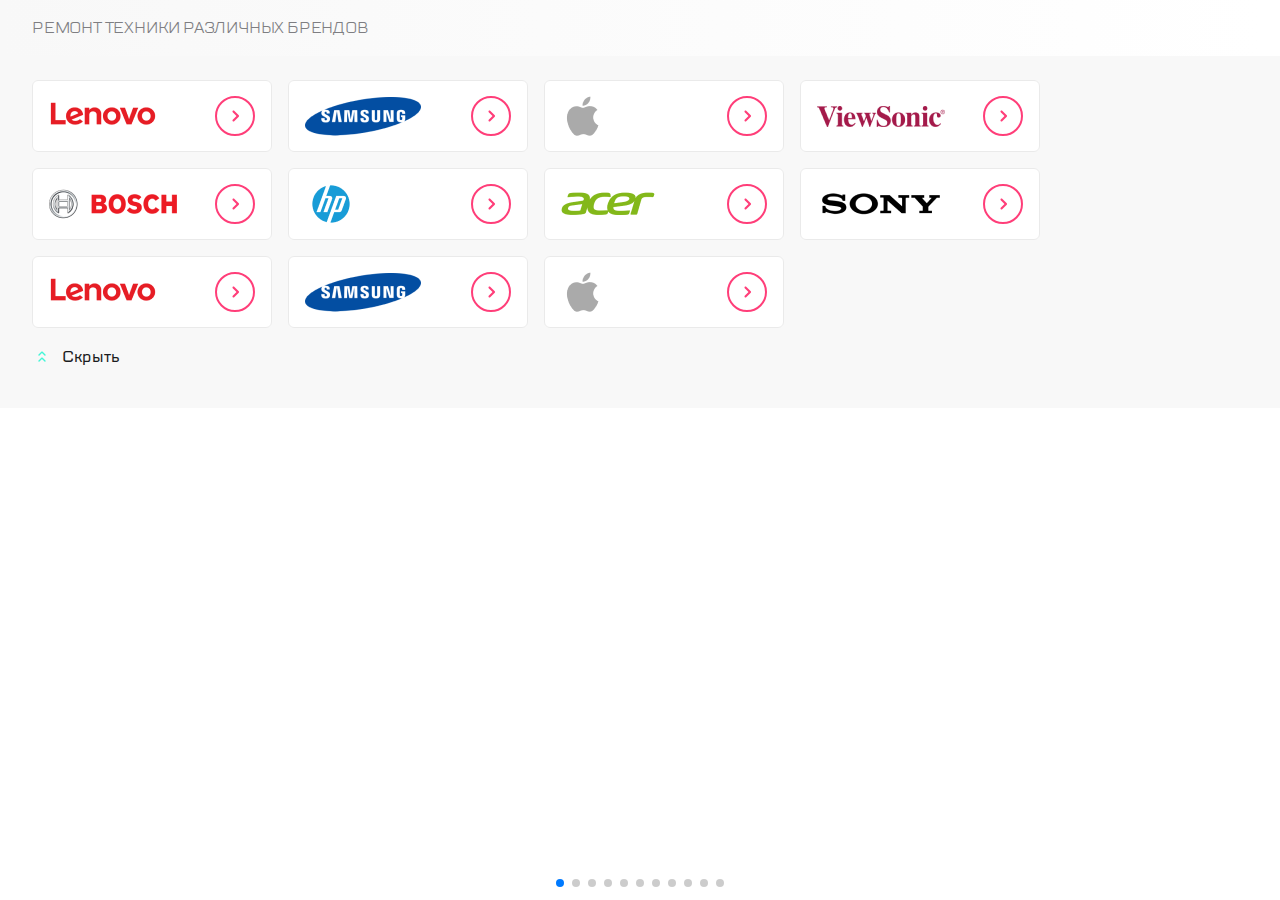
<file: brands_software.html>
<!DOCTYPE html>
<html lang="ru">

<head>
  <meta charset="UTF-8">
  <meta http-equiv="X-UA-Compatible" content="IE=edge">
  <meta name="viewport" content="width=device-width, initial-scale=1.0">
  <link rel="stylesheet" href="https://unpkg.com/swiper/swiper-bundle.min.css">
  <link rel="stylesheet" href="css/brands_software.css">
  <title>CPS</title>
</head>

<body>
  <header class="header">
    <div class="header__container">
      <div class="header__title">Ремонт техники различных брендов</div>
    </div>
  </header>

  <section class="brands">
    <div class="brands__container swiper-container">
      <div class="brands__list swiper-wrapper">

        <a href="#" class="brands__item swiper-slide">
          <img src="./img/brands-soft-1.png" class="brands__img" alt="brand">
          <div class="brands__btn"></div>
        </a>

        <a href="#" class="brands__item swiper-slide">
          <img src="./img/brands-soft-2.png" class="brands__img" alt="brand">
          <div class="brands__btn"></div>
        </a>

        <a href="#" class="brands__item swiper-slide">
          <img src="./img/brands-soft-3.png" class="brands__img" alt="brand">
          <div class="brands__btn"></div>
        </a>

        <a href="#" class="brands__item swiper-slide">
          <img src="./img/brands-soft-4.png" class="brands__img" alt="brand">
          <div class="brands__btn"></div>
        </a>

        <a href="#" class="brands__item swiper-slide">
          <img src="./img/brands-soft-5.png" class="brands__img" alt="brand">
          <div class="brands__btn"></div>
        </a>

        <a href="#" class="brands__item swiper-slide">
          <img src="./img/brands-soft-6.png" class="brands__img" alt="brand">
          <div class="brands__btn"></div>
        </a>

        <a href="#" class="brands__item brands__item--hide swiper-slide">
          <img src="./img/brands-soft-7.png" class="brands__img" alt="brand">
          <div class="brands__btn"></div>
        </a>

        <a href="#" class="brands__item brands__item--hide swiper-slide">
          <img src="./img/brands-soft-8.png" class="brands__img" alt="brand">
          <div class="brands__btn"></div>
        </a>

        <a href="#" class="brands__item brands__item--hide swiper-slide">
          <img src="./img/brands-soft-1.png" class="brands__img" alt="brand">
          <div class="brands__btn"></div>
        </a>

        <a href="#" class="brands__item brands__item--hide swiper-slide">
          <img src="./img/brands-soft-2.png" class="brands__img" alt="brand">
          <div class="brands__btn"></div>
        </a>

        <a href="#" class="brands__item brands__item--hide swiper-slide">
          <img src="./img/brands-soft-3.png" class="brands__img" alt="brand">
          <div class="brands__btn"></div>
        </a>

      </div>
      <div class="swiper-pagination"></div>

      <button class="brands__btn-more btn-more brands__btn-more--none-sm brands__btn-more--hide"><img src="./img/arrows.svg" class="btn-more__icon" alt="arrow">Скрыть</button>

    </div>
  </section>

  <script src="https://unpkg.com/swiper/swiper-bundle.min.js"></script>
  <script src="./javaScript/brands_software.js"></script>
</body>

</html>
</file>
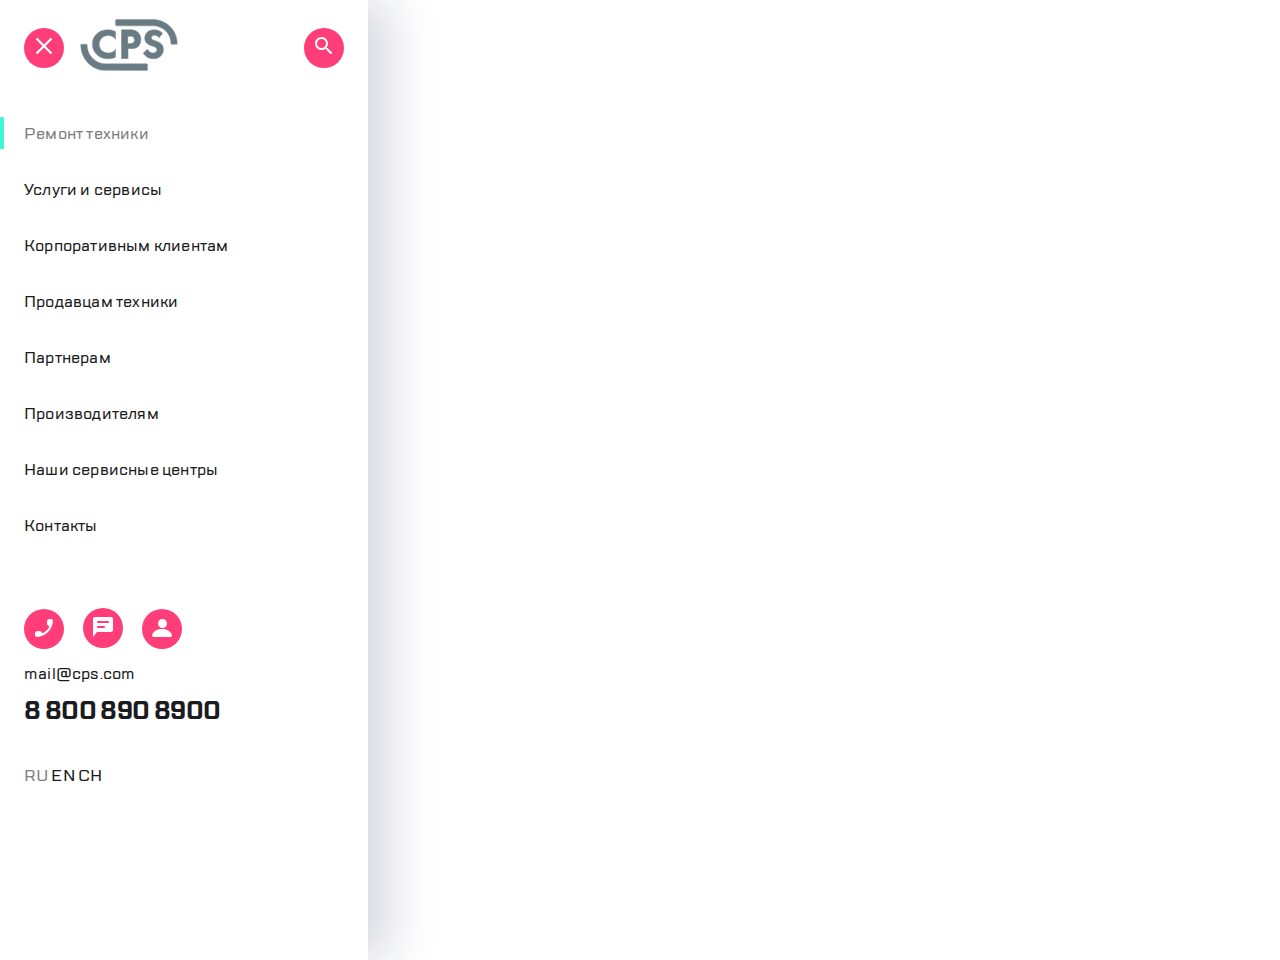
<file: mob_menu.html>
<!DOCTYPE html>
<html lang="ru">
<head>
  <meta charset="UTF-8">
  <meta http-equiv="X-UA-Compatible" content="IE=edge">
  <meta name="viewport" content="width=device-width, initial-scale=1.0">
  <link rel="stylesheet" href="css/mob_menu.css">
  <title>Menu</title>
</head>

<body>
  <aside class="mobile-menu">
    <div class="mobile-menu__container">

      <header class="mobile-header">
        <div class="mobile-header__container">
    
          <div class="mobile-header__left">
            <button class="btn mobile-header__btn">
              <img src="./img/burger-cross.svg" alt="menu">
            </button>
        
            <a href="#" class="mobile-header__logo">
              <img src="./img/logo.svg" alt="logo">
            </a>
          </div>
      
          <div class="mobile-header__right">
            <button class="btn">
              <img src="./img/loupe.svg" alt="search">
            </button>
          </div>
        </div>
      </header>
    
      <ul class="navigation mobile-menu__navigation">
      
        <li class="navigation__item">
          <a href="#" class="navigation__link navigation__link--active">Ремонт техники</a>
        </li>
      
        <li class="navigation__item">
          <a href="#" class="navigation__link">Услуги и сервисы</a>
        </li>
      
        <li class="navigation__item">
          <a href="#" class="navigation__link">Корпоративным клиентам</a>
        </li>
      
        <li class="navigation__item">
          <a href="#" class="navigation__link">Продавцам техники</a>
        </li>
      
        <li class="navigation__item">
          <a href="#" class="navigation__link">Партнерам</a>
        </li>
      
        <li class="navigation__item">
          <a href="#" class="navigation__link">Производителям</a>
        </li>
  
        <li class="navigation__item">
          <a href="#" class="navigation__link">Наши сервисные центры</a>
        </li>
  
        <li class="navigation__item">
          <a href="#" class="navigation__link">Контакты</a>
        </li>
      </ul>

      <footer class="mobile-footer">
        <div class="mobile-footer__container">
    
          <button class="btn mobile-footer__btn">
            <img src="./img/phone.svg" alt="call">
          </button>
          <button class="btn mobile-footer__btn">
            <img src="./img/chat.svg" alt="chat">
          </button>
          <button class="btn mobile-footer__btn">
            <img src="./img/acc.svg" alt="accaunt">
          </button>
    
          <a class="mobile-footer__mail" href="mailto:mail@cps.com">mail@cps.com</a>
          <a class="mobile-footer__tel" href="tel:+7 800 890 8900">8 800 890 8900</a>
    
          <div class="language">
            <a class="language__elem language__elem--active" href="#" id="ru">RU</a>
            <a class="language__elem" href="#" id="en">EN</a>
            <a class="language__elem" href="#" id="ch">CH</a>
          </div>
    
        </div>
      </footer>

    </div>
  </aside>

</body>
</html>
</file>
<file: css/brands_software.css>
@font-face {
  font-family: 'TTLakes-Regular';
  font-style: normal;
  font-weight: normal;
  src: url(../fonts/TTLakes-Regular.woff) format('woff'),
  url(../fonts/TTLakes-Regular.ttf) format('ttf');
}
@font-face {
  font-family: 'TTLakes-Medium';
  font-style: normal;
  font-weight: 500;
  src: url(../fonts/TTLakes-Medium.woff) format('woff'),
  url(../fonts/TTLakes-Medium.ttf) format('ttf');
}
@font-face {
  font-family: 'TTLakes-Bold';
  font-style: normal;
  font-weight: bold;
  src: url(../fonts/TTLakes-Bold.woff) format('woff'),
  url(../fonts/TTLakes-Bold.ttf) format('ttf');
}

body{
  font-family: 'TTLakes-Regular';
  font-size: 14px;
  line-height: 18px;
  box-sizing: border-box;
  color: #1B1C21;
}

p,
h1,
body {
  margin: 0;
}

p,
button,
a,
h1 {
  letter-spacing: 0.2px;
}

h1{
  font-family: 'TTLakes-Bold';
  font-weight: bold;
  font-size: 1.75rem;
  line-height: 40px;
}

a{
  text-decoration: none;
}

.header__container{
  background: linear-gradient(90deg, #F8F8F8 0%, #FFFFFF 98.61%);
  padding: 16px;
}

.header__title{
  color: #7E7E82;
  font-size: 16px;
  line-height: 24px;
  letter-spacing: -0.2px;
  text-transform: uppercase;
}
.brands{
  background-color: #F8F8F8;
}

.brands__container{
  padding: 16px 16px 32px;
}

/* .swiper-container {
  width: 240px;
  height: 90px;
} */

.brands__list{
  display: flex;
  flex-wrap: wrap;
  
}

.brands__item{
  display: flex;
  justify-content: space-between;
  align-items: center;
  background: #FFFFFF;
  border: 1px solid #EAEAEA;
  border-radius: 6px;
  width: 240px !important;
  height: 72px;
  margin: 0 24px 16px 0;
  box-sizing: border-box;
  flex-shrink: 0;
}

.brands__img{
  background-size: contain;
  margin-left: 16px;
}

.brands__btn{
  background-image: url(../img/arrow-right.svg);
  background-size: contain;
  width: 40px;
  height: 40px;
  background-repeat: no-repeat;
  background-color: transparent;
  border: none;
  margin-right: 16px;
}


.brands__btn-more{
  position: relative;
  font-size: 16px;
  line-height: 24px;
  font-family: 'TTLakes-Medium';
  color: #1B1C21;
  /* margin-left: 16px; */
  margin-bottom: 14px;
  border: none;
  background: none;
  cursor: pointer;
}

.btn-more__icon{
  margin-right: 16px;
  transform: rotate(180deg);
}

/* .brands__btn-more::before{
  content: '';
  position: absolute;
  background-image: url(../img/arrows.svg);
  width: 8px;
  height: 11px;
  top: 6px;
  left: -16px;
  transform: rotate(180deg);
} */

@media (min-width: 320px) {
  .brands__item{
    width: 240px !important;
    height: 72px;
    margin: 0 8px 16px;
  }
  .brands__list{
    flex-wrap: nowrap;
  }
  
  .brands__btn-more--none-sm{
    display: none;
  }

}

/* @media (min-width: 576px) {
  .brands__btn-more--none-sm{
    display: block;
  }
} */

@media (min-width: 768px) {
  .header__container{
    padding: 16px 24px;
  }
  .brands__container{
    padding: 24px 24px;
  }
  .brands__list{
    flex-wrap: wrap;
  }
  .brands__item{
    width: 224px !important;
    height: 72px;
    margin: 0 16px 16px 0;
  }
  .brands__btn-more--none-sm{
    display: block;
  }
}

@media (min-width: 1120px) {
  .header__container{
    padding: 16px 32px;
  }
  .brands__container{
    padding: 24px 32px;
  }
  .brands__list{
    flex-wrap: wrap;
  }
  .brands__item{
    width: 240px !important;
    height: 72px;
    margin: 0 16px 16px 0;
  }
  .brands__btn-more--none-sm{
    display: block;
  }
}

@media (min-width: 1200px) {
  .brands__item{
    margin: 0 32px 16px 0;
  }
}
</file>
<file: css/mob_menu.css>
@font-face {
  font-family: 'TTLakes-Regular';
  font-style: normal;
  font-weight: normal;
  src: url(../fonts/TTLakes-Regular.woff) format('woff'),
  url(../fonts/TTLakes-Regular.ttf) format('ttf');
}
@font-face {
  font-family: 'TTLakes-Medium';
  font-style: normal;
  font-weight: 500;
  src: url(../fonts/TTLakes-Medium.woff) format('woff'),
  url(../fonts/TTLakes-Medium.ttf) format('ttf');
}
@font-face {
  font-family: 'TTLakes-Bold';
  font-style: normal;
  font-weight: bold;
  src: url(../fonts/TTLakes-Bold.woff) format('woff'),
  url(../fonts/TTLakes-Bold.ttf) format('ttf');
}


body{
  font-family: 'TTLakes-Regular';
  font-size: 14px;
  line-height: 18px;
  box-sizing: border-box;
  color: #1B1C21;
}

p,
h1,
body {
  margin: 0;
}

p,
button,
a,
h1 {
  letter-spacing: 0.2px;
}

h1{
  font-family: 'TTLakes-Bold';
  font-weight: bold;
  font-size: 1.75rem;
  line-height: 40px;
}

a{
  text-decoration: none;
}

.mobile-menu__container{
  width: 320px;
  box-shadow: -2px 0px 4px rgba(69, 79, 126, 0.02), 16px 0px 52px rgba(14, 24, 80, 0.2);
  background: #FFFFFF;
  height: 100%;
  min-height: 101vh;
  padding: 19px 24px 32px;
}

.mobile-header {
  width: 100%;
}

.mobile-header__container{
  display: flex;
  align-items: center;
  justify-content: space-between;
  padding-bottom: 30px;
}

.mobile-header__left,
.mobile-header__right {
  display: flex;
  align-items: center;
}

.mobile-header__btn:nth-child(1){
  margin-right: 16px;
}

.btn {
  border: none;
  border-radius: 50%;
  background-color: #FF3E79;
  width: 40px;
  height: 40px;
  cursor: pointer;
}
.btn:focus{
  outline: none;
  background-color: #ff6b97;
}

.btn:hover {
  background-color: #ec3c71;
}

/* .btn--margin {
  margin-right: 16px;
} */

.mobile-menu__navigation{
  padding: 0;
  margin: 0 0 22px 0;
  list-style: none;
}


.navigation__link{
  display: block;
  font-size: 16px;
  line-height: 24px;
  font-family: 'TTLakes-Medium';
  color: #1B1C21;
  padding-top: 16px;
  padding-bottom: 16px;
}

.navigation__link--active{
  color: #7E7E82;
}

.navigation__item{
  position: relative;
}

.navigation__item:first-child::before{
  content: '';
  position: absolute;
  top: 11px;
  left: -24px;
  height: 32px;
  border-left: 4px solid #41F6D7;
  transform: matrix(-1, 0, 0, 1, 0, 0);
}

.mobile-footer__container{
  padding-top: 32px;
}

.mobile-footer__btn{
  margin-bottom: 16px;
  margin-right: 16px;
}

.mobile-footer__mail,
.mobile-footer__tel{
  display: block;
  color: #1B1C21;
}
.mobile-footer__mail{
  font-size: 16px;
  font-family: 'TTLakes-Medium';
  margin-bottom: 12px;
}

.mobile-footer__tel{
  font-size: 24px;
  font-family: 'TTLakes-Bold';
  line-height: 32px;
  letter-spacing: -0.6px;
  margin-bottom: 40px;
}

.language__elem{
  display: inline-block;
  color: #1B1C21;
  font-size: 16px;
  font-family: 'TTLakes-Medium';
}

.language__elem--active{
  color: #7E7E82;
}
</file>
